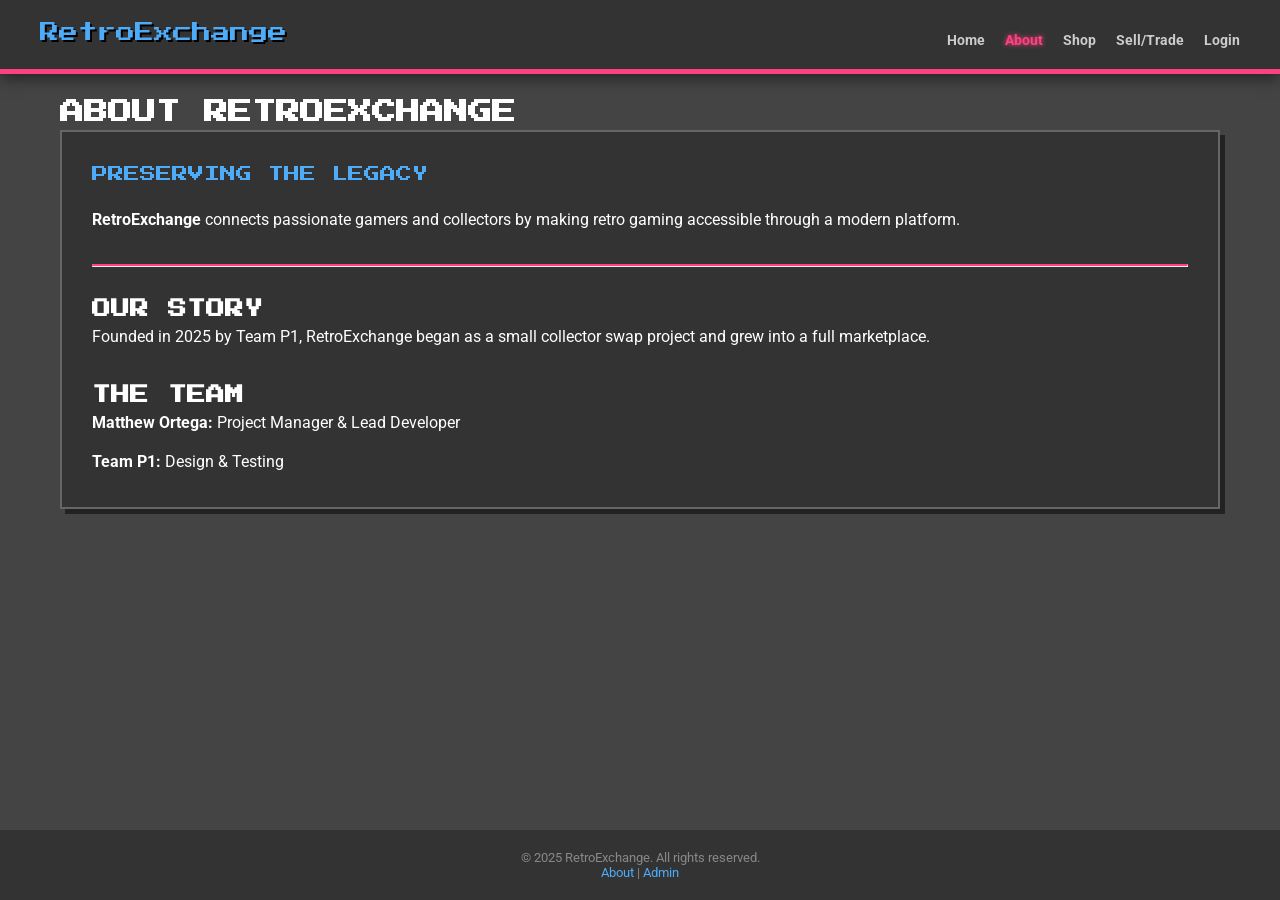
<file: about.html>
<!DOCTYPE html>
<html lang="en">
<head>
    <!-- Basic page setup -->
    <meta charset="UTF-8">
    <meta name="viewport" content="width=device-width, initial-scale=1.0">

    <title>RetroExchange | About</title>

    <!-- Fonts + main stylesheet -->
    <link href="https://fonts.googleapis.com/css2?family=Press+Start+2P&family=Roboto:wght@400;700&display=swap" rel="stylesheet">
    <link rel="stylesheet" href="styles.css">

    <!-- Scripts -->
    <script src="https://code.jquery.com/jquery-3.6.0.min.js"></script>
    <script src="main.js"></script>
</head>

<body id="page-about">
    <header>
        <div class="header-container">
            <div class="logo"><a href="index.html">RetroExchange</a></div>

            <!-- Navigation menu -->
            <nav>
                <ul>
                    <li><a href="index.html">Home</a></li>
                    <li><a href="about.html">About</a></li>
                    <li><a href="shop.html">Shop</a></li>
                    <li><a href="sell.html">Sell/Trade</a></li>
                    <li id="nav-cart" style="display:none;"><a href="cart.html">Cart</a></li>
                    <li id="nav-login"><a href="login.html">Login</a></li>
                    <li id="nav-dashboard" style="display:none;"><a href="dashboard.html">Dashboard</a></li>
                </ul>
            </nav>
        </div>
    </header>

    <main>
        <h2>About RetroExchange</h2>

        <!-- Main info box -->
        <div style="background: white; padding: 30px; border: 2px solid var(--charcoal); line-height: 1.8;">

            <p class="retro-font" style="color: var(--primary-blue); margin-bottom: 20px;">Preserving the Legacy</p>

            <p><strong>RetroExchange</strong> connects passionate gamers and collectors by making retro gaming accessible through a modern platform.</p>

            <br><hr style="border-top: 2px solid var(--neon-pink);"><br>

            <h3>Our Story</h3>
            <p>Founded in 2025 by Team P1, RetroExchange began as a small collector swap project and grew into a full marketplace.</p>

            <br>

            <h3>The Team</h3>
            <ul style="list-style: none; padding-left: 0;">
                <li style="margin-bottom: 10px;"><strong>Matthew Ortega:</strong> Project Manager & Lead Developer</li>
                <li><strong>Team P1:</strong> Design & Testing</li>
            </ul>
        </div>
    </main>

    <footer>
        <p>&copy; 2025 RetroExchange. All rights reserved.</p>
        <p><a href="about.html">About</a> | <a href="config.html">Admin</a></p>
    </footer>
</body>
</html>
</file>
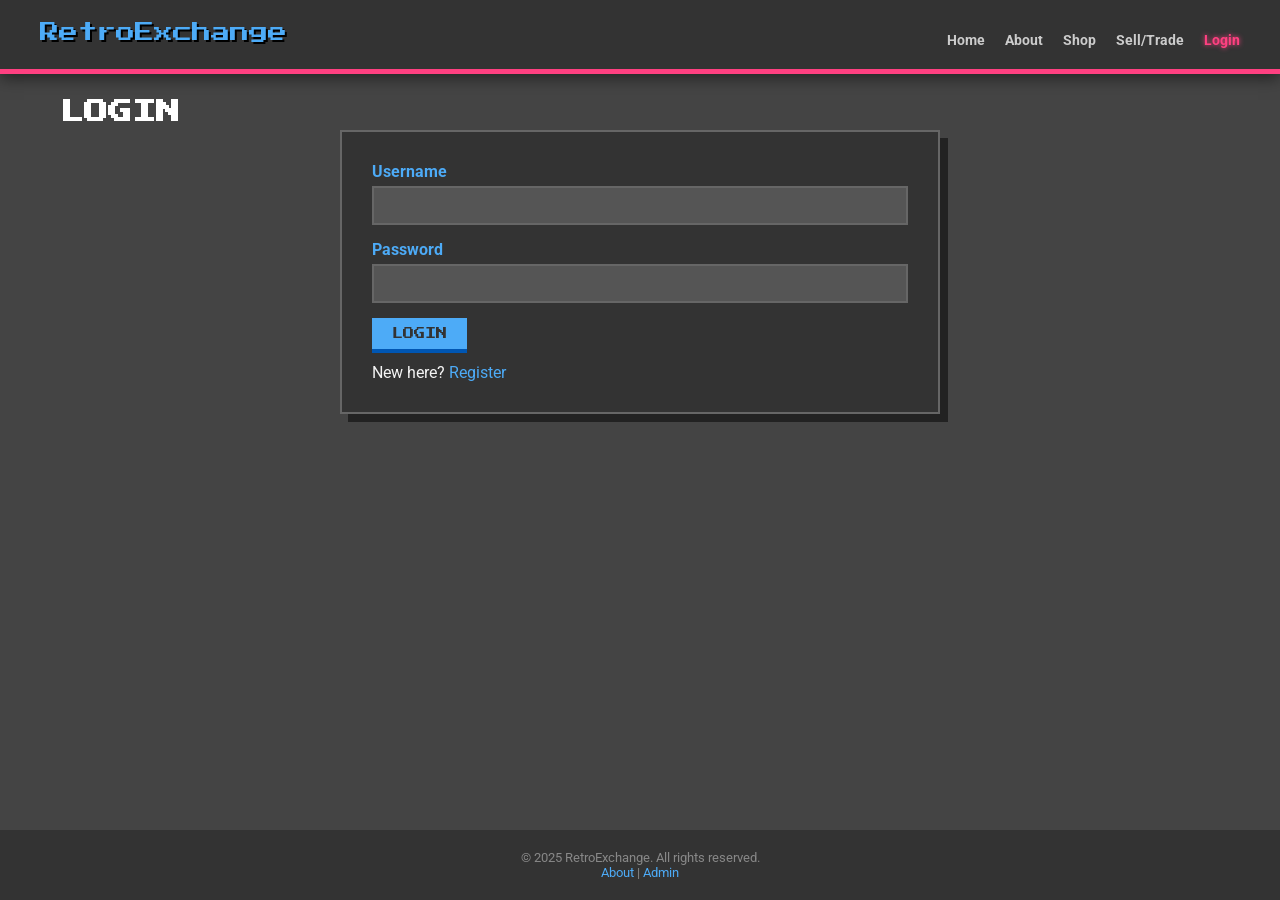
<file: cart.html>
<!DOCTYPE html>
<html lang="en">
<head>
    <meta charset="UTF-8">
    <meta name="viewport" content="width=device-width, initial-scale=1.0">
    <title>RetroExchange | Cart</title>
    <link href="https://fonts.googleapis.com/css2?family=Press+Start+2P&family=Roboto:wght@400;700&display=swap" rel="stylesheet">
    <link rel="stylesheet" href="styles.css">
    <script src="https://code.jquery.com/jquery-3.6.0.min.js"></script>
    <script src="main.js"></script>
</head>
<body id="page-cart">

    <header>
        <div class="header-container">
            <div class="logo"><a href="index.html">RetroExchange</a></div>
            <nav>
                <ul>
                    <li><a href="index.html">Home</a></li>
                    <li><a href="about.html">About</a></li>
                    <li><a href="shop.html">Shop</a></li>
                    <li><a href="cart.html" class="active">Cart</a></li>
                    <li id="nav-login"><a href="login.html">Login</a></li>
                    <li id="nav-dashboard" style="display:none;"><a href="dashboard.html">Dashboard</a></li>
                </ul>
            </nav>
        </div>
    </header>

    <main>
        <h2>Your Loot Stash</h2>

        <div class="form-container" style="max-width: 800px;">
            <div id="cart-content">
                </div>

            <div id="cart-summary" style="margin-top: 30px; border-top: 2px solid #555; padding-top: 20px; text-align: right;">
                <h3 style="color: var(--neon-pink);">Total: $<span id="cart-total">0.00</span></h3>
                <br>
                <button class="btn btn-primary" onclick="app.checkout()">Checkout</button>
                <button class="btn" style="background: #444; color: white;" onclick="app.clearCart()">Clear Cart</button>
            </div>
        </div>
    </main>

    <footer>
        <p>&copy; 2025 RetroExchange. All rights reserved.</p>
    </footer>
</body>
</html>
</file>
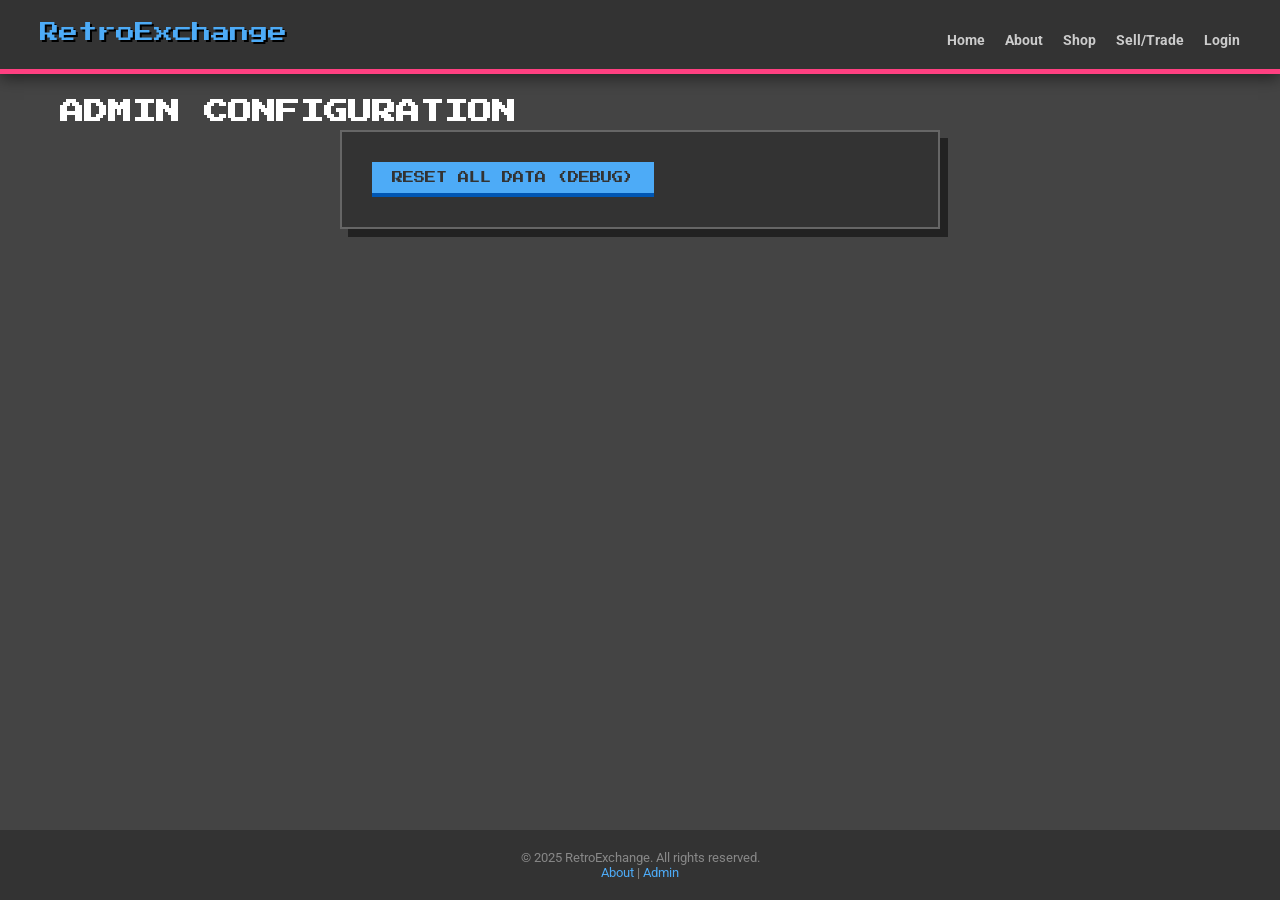
<file: config.html>
<!DOCTYPE html>
<html lang="en">
<head>
    <!-- Basic setup -->
    <meta charset="UTF-8">
    <meta name="viewport" content="width=device-width, initial-scale=1.0">

    <title>RetroExchange | Admin</title>

    <!-- Fonts + styles -->
    <link href="https://fonts.googleapis.com/css2?family=Press+Start+2P&family=Roboto:wght@400;700&display=swap" rel="stylesheet">
    <link rel="stylesheet" href="styles.css">

    <!-- Scripts -->
    <script src="https://code.jquery.com/jquery-3.6.0.min.js"></script>
    <script src="main.js"></script>
</head>

<body>
    <header>
        <div class="header-container">
            <div class="logo"><a href="index.html">RetroExchange</a></div>

            <!-- Main nav -->
            <nav>
                <ul>
                    <li><a href="index.html">Home</a></li>
                    <li><a href="about.html">About</a></li>
                    <li><a href="shop.html">Shop</a></li>
                    <li><a href="sell.html">Sell/Trade</a></li>
                    <li id="nav-cart" style="display:none;"><a href="cart.html">Cart</a></li>
                    <li id="nav-login"><a href="login.html">Login</a></li>
                    <li id="nav-dashboard" style="display:none;"><a href="dashboard.html">Dashboard</a></li>
                </ul>
            </nav>
        </div>
    </header>

    <main>
        <h2>Admin Configuration</h2>

        <!-- Admin form section -->
        <div class="form-container">
            <!-- Debug button to clear local stored data -->
            <button class="btn btn-primary" onclick="app.resetData()">
                Reset All Data (Debug)
            </button>
        </div>
    </main>

    <footer>
        <p>&copy; 2025 RetroExchange. All rights reserved.</p>
        <p><a href="about.html">About</a> | <a href="config.html">Admin</a></p>
    </footer>
</body>
</html>
</file>
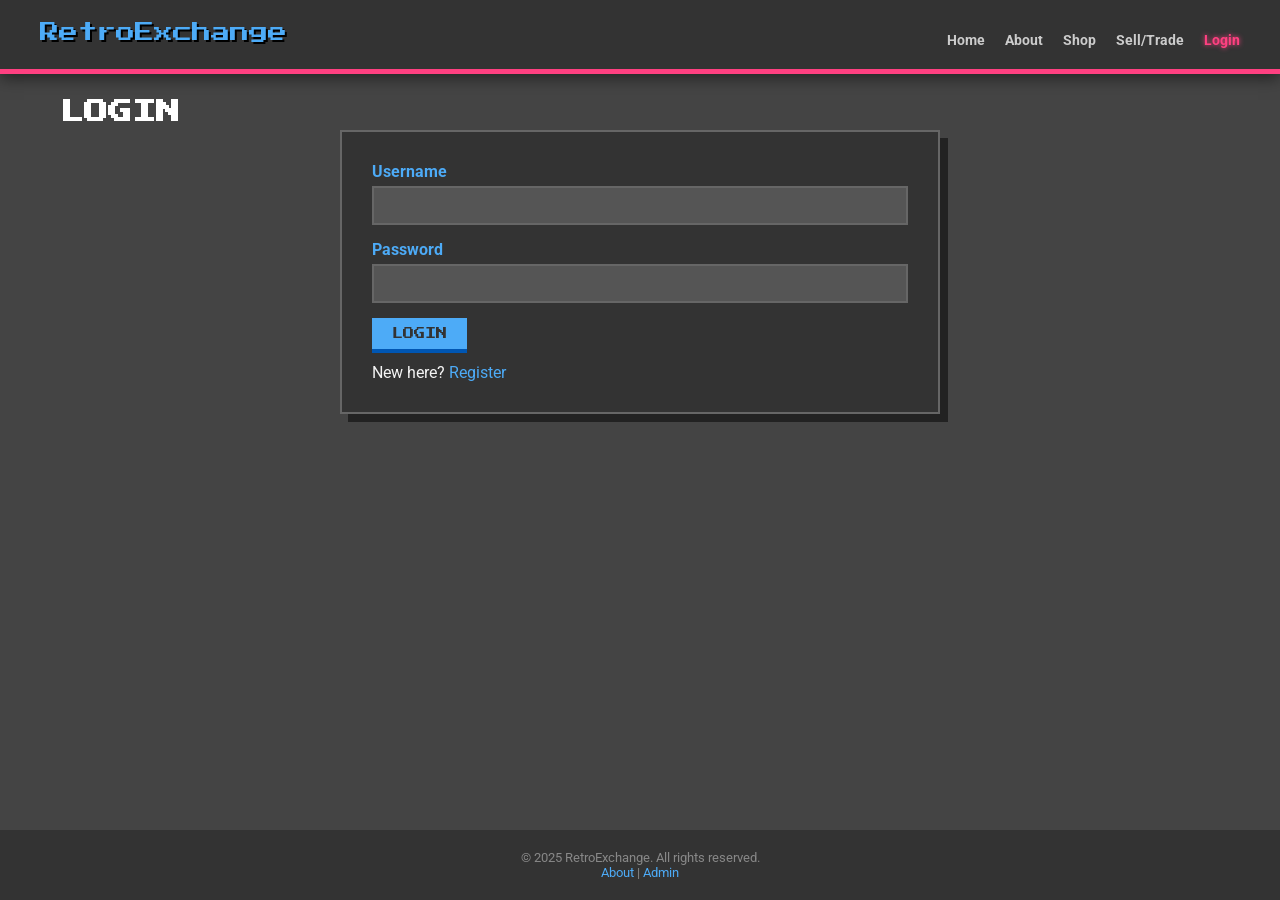
<file: dashboard.html>
<!DOCTYPE html>
<html lang="en">
<head>
    <!-- Basic setup -->
    <meta charset="UTF-8">
    <meta name="viewport" content="width=device-width, initial-scale=1.0">
    <title>RetroExchange | Dashboard</title>

    <!-- Fonts + styles -->
    <link href="https://fonts.googleapis.com/css2?family=Press+Start+2P&family=Roboto:wght@400;700&display=swap" rel="stylesheet">
    <link rel="stylesheet" href="styles.css">

    <!-- Scripts -->
    <script src="https://code.jquery.com/jquery-3.6.0.min.js"></script>
    <script src="main.js"></script>
</head>

<body id="page-dashboard">
    <header>
        <div class="header-container">
            <div class="logo"><a href="index.html">RetroExchange</a></div>

            <!-- Navigation -->
            <nav>
                <ul>
                    <li><a href="index.html">Home</a></li>
                    <li><a href="about.html">About</a></li>
                    <li><a href="shop.html">Shop</a></li>
                    <li><a href="sell.html">Sell/Trade</a></li>

                    <li id="nav-login"><a href="login.html">Login</a></li>
                    <li id="nav-dashboard" style="display:none;"><a href="dashboard.html">Dashboard</a></li>
                </ul>
            </nav>
        </div>
    </header>

    <main>
        <h2>User Dashboard</h2>

        <!-- Dashboard UI -->
        <div style="background: #333333; padding: 20px; border: 2px solid var(--charcoal);">
            <h3>Welcome, <span id="dash-username">User</span>!</h3>
            <p>Member since: 2025</p>

            <br>

            <!-- Calls logout() in main.js -->
            <button class="btn btn-primary" onclick="app.logout()">Logout</button>

            <hr style="margin: 20px 0;">

            <h3>My Listings</h3>

            <!-- Filled in by JavaScript -->
            <div id="user-listings" class="games-grid"></div>
        </div>
    </main>

    <footer>
        <p>&copy; 2025 RetroExchange. All rights reserved.</p>
        <p><a href="about.html">About</a> | <a href="config.html">Admin</a></p>
    </footer>
</body>
</html>
</file>
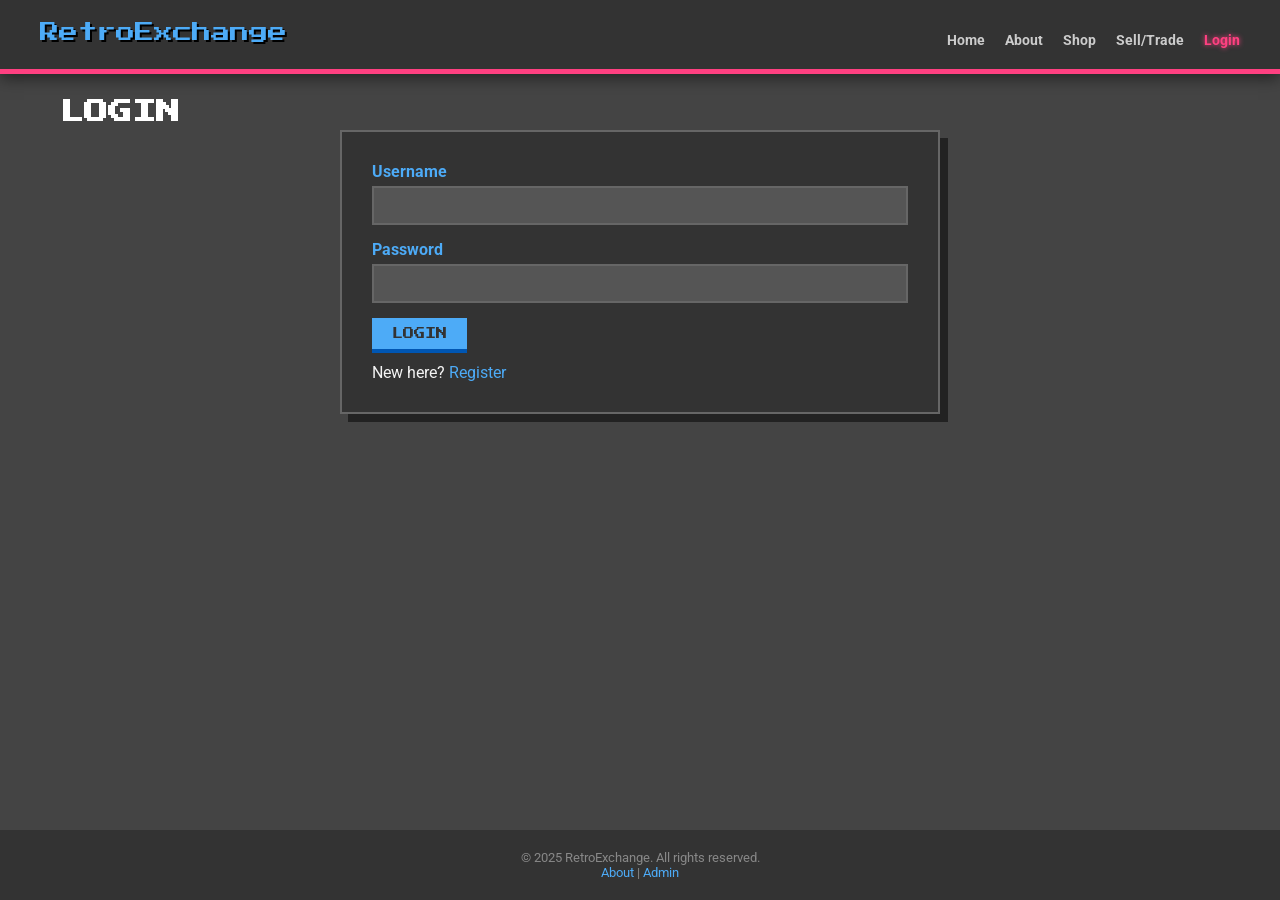
<file: login.html>
<!DOCTYPE html>
<html lang="en">
<head>
    <meta charset="UTF-8">
    <!-- Makes site responsive on phones -->
    <meta name="viewport" content="width=device-width, initial-scale=1.0">

    <title>RetroExchange | Login</title>

    <!-- Retro + clean font combo -->
    <link href="https://fonts.googleapis.com/css2?family=Press+Start+2P&family=Roboto:wght@400;700&display=swap" rel="stylesheet">

    <!-- Main stylesheet -->
    <link rel="stylesheet" href="styles.css">

    <!-- jQuery + your main script (handles login, nav state, etc.) -->
    <script src="https://code.jquery.com/jquery-3.6.0.min.js"></script>
    <script src="main.js"></script>
</head>

<body>
    <header>
        <div class="header-container">
            <!-- Logo text, links back home -->
            <div class="logo"><a href="index.html">RetroExchange</a></div>

            <!-- Top navigation bar -->
            <nav>
                <ul>
                    <li><a href="index.html">Home</a></li>
                    <li><a href="about.html">About</a></li>
                    <li><a href="shop.html">Shop</a></li>
                    <li><a href="sell.html">Sell/Trade</a></li>
                    <li id="nav-cart" style="display:none;"><a href="cart.html">Cart</a></li>

                    <!-- Highlight login on this page -->
                    <li id="nav-login"><a href="login.html" class="active">Login</a></li>

                    <!-- Hidden until a user logs in -->
                    <li id="nav-dashboard" style="display:none;"><a href="dashboard.html">Dashboard</a></li>
                </ul>
            </nav>
        </div>
    </header>

    <main>
        <h2>Login</h2>

        <!-- Centered form wrapper -->
        <div class="form-container">

            <!-- Login form (handled by main.js) -->
            <form id="login-form">
                <div class="form-group">
                    <label>Username</label>
                    <input type="text" id="login-user" required>
                </div>

                <div class="form-group">
                    <label>Password</label>
                    <input type="password" id="login-pass" required>
                </div>

                <button type="submit" class="btn btn-primary">Login</button>

                <!-- Suggest sign-up -->
                <p style="margin-top: 10px;">New here? <a href="register.html">Register</a></p>
            </form>

        </div>
    </main>

    <footer>
        <p>&copy; 2025 RetroExchange. All rights reserved.</p>

        <!-- Extra footer links -->
        <p><a href="about.html">About</a> | <a href="config.html">Admin</a></p>
    </footer>

</body>
</html>
</file>
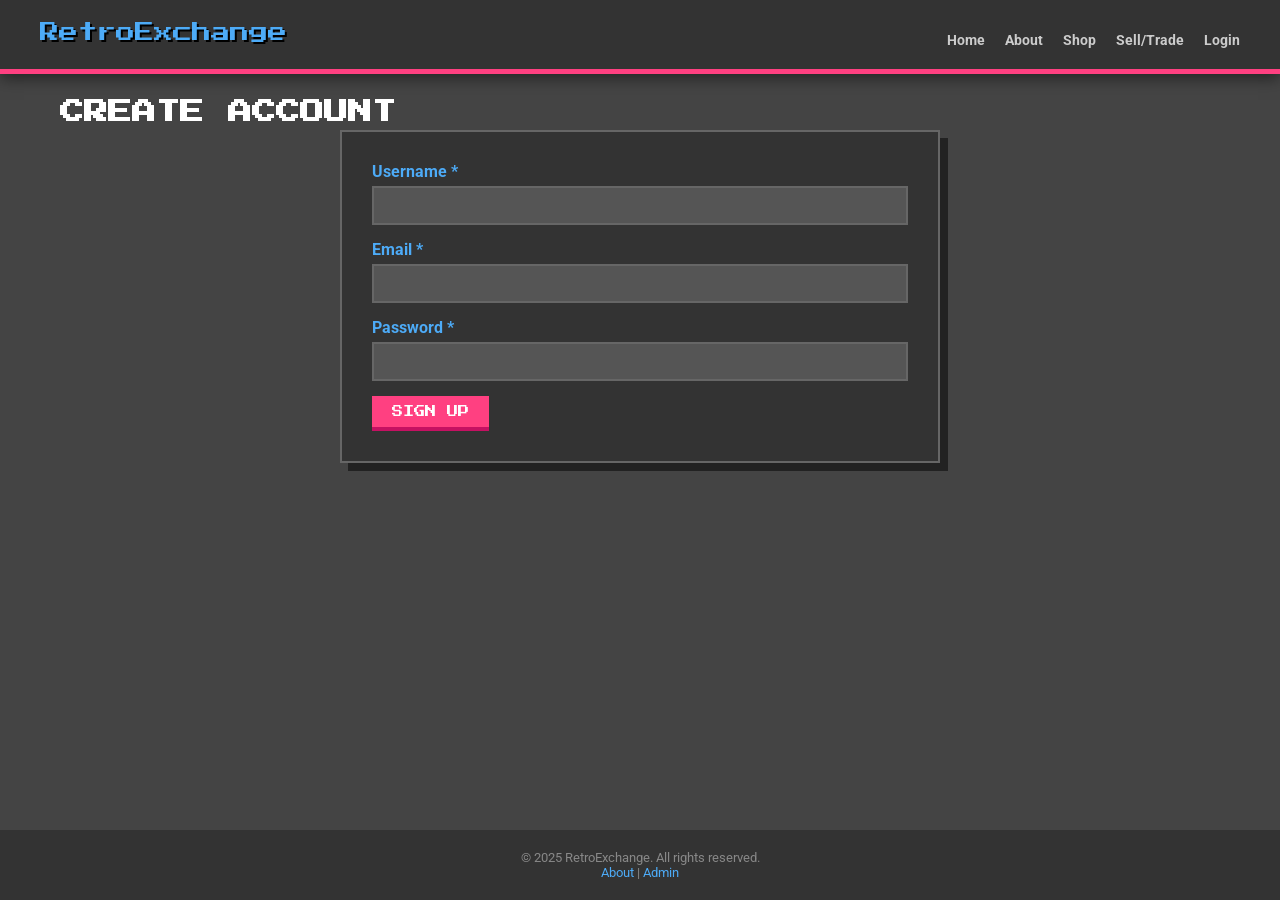
<file: register.html>
<!DOCTYPE html>
<html lang="en">
<head>
    <meta charset="UTF-8">
    <meta name="viewport" content="width=device-width, initial-scale=1.0">

    <title>RetroExchange | Register</title>

    <!-- Fonts + styles -->
    <link href="https://fonts.googleapis.com/css2?family=Press+Start+2P&family=Roboto:wght@400;700&display=swap" rel="stylesheet">
    <link rel="stylesheet" href="styles.css">

    <!-- jQuery + main logic -->
    <script src="https://code.jquery.com/jquery-3.6.0.min.js"></script>
    <script src="main.js"></script>
</head>

<body>
    <header>
        <div class="header-container">
            <div class="logo"><a href="index.html">RetroExchange</a></div>

            <!-- Top navbar -->
            <nav>
                <ul>
                    <li><a href="index.html">Home</a></li>
                    <li><a href="about.html">About</a></li>
                    <li><a href="shop.html">Shop</a></li>
                    <li><a href="sell.html">Sell/Trade</a></li>
                    <li id="nav-cart" style="display:none;"><a href="cart.html">Cart</a></li>

                    <!-- Login link (visible while logged out) -->
                    <li id="nav-login"><a href="login.html">Login</a></li>

                    <!-- Dashboard link (hidden until logged in) -->
                    <li id="nav-dashboard" style="display:none;"><a href="dashboard.html">Dashboard</a></li>
                </ul>
            </nav>
        </div>
    </header>

    <main>
        <h2>Create Account</h2>

        <div class="form-container">
            <!-- Registration form handled by main.js -->
            <form id="register-form">

                <div class="form-group">
                    <label>Username *</label>
                    <input type="text" id="reg-user" required>
                </div>

                <div class="form-group">
                    <label>Email *</label>
                    <input type="email" id="reg-email" required>

                    <!-- Hidden until JS validates -->
                    <span class="error-msg" id="reg-email-error">Invalid email format</span>
                </div>

                <div class="form-group">
                    <label>Password *</label>
                    <input type="password" id="reg-pass" required>
                </div>

                <button type="submit" class="btn btn-secondary">Sign Up</button>
            </form>
        </div>
    </main>

    <footer>
        <p>&copy; 2025 RetroExchange. All rights reserved.</p>
        <p><a href="about.html">About</a> | <a href="config.html">Admin</a></p>
    </footer>

</body>
</html>
</file>
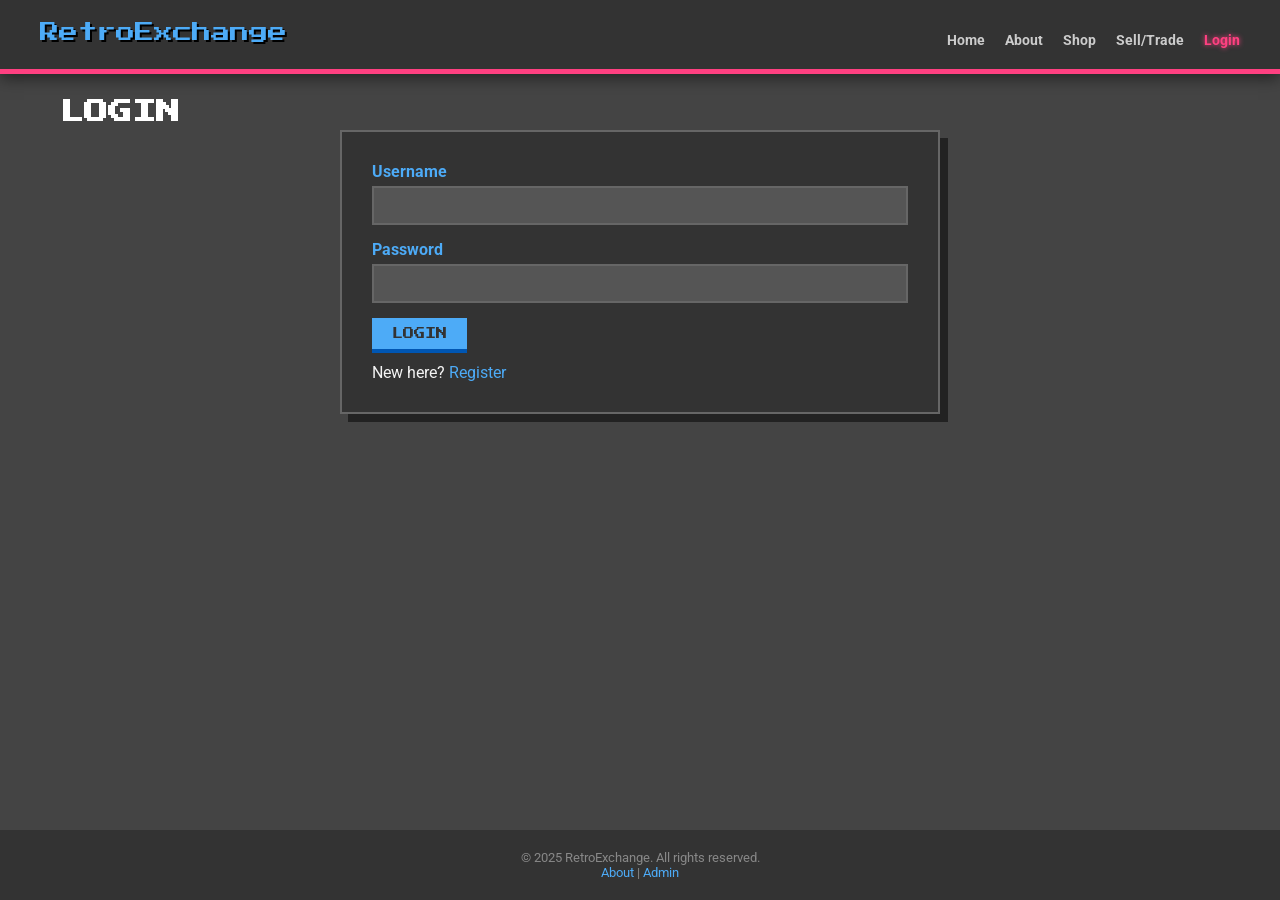
<file: sell.html>
<!DOCTYPE html>
<html lang="en">
<head>
    <meta charset="UTF-8">
    <meta name="viewport" content="width=device-width, initial-scale=1.0">

    <title>RetroExchange | Sell</title>

    <!-- Fonts + stylesheets -->
    <link href="https://fonts.googleapis.com/css2?family=Press+Start+2P&family=Roboto:wght@400;700&display=swap" rel="stylesheet">
    <link rel="stylesheet" href="styles.css">

    <!-- jQuery + main scripts -->
    <script src="https://code.jquery.com/jquery-3.6.0.min.js"></script>
    <script src="main.js"></script>
</head>

<body id="page-sell">

    <header>
        <div class="header-container">
            <div class="logo"><a href="index.html">RetroExchange</a></div>

            <!-- Navigation -->
            <nav>
                <ul>
                    <li><a href="index.html">Home</a></li>
                    <li><a href="about.html">About</a></li>
                    <li><a href="shop.html">Shop</a></li>
                    <li><a href="sell.html">Sell/Trade</a></li>
                    <li id="nav-cart" style="display:none;"><a href="cart.html">Cart</a></li>

                    <!-- Login link (shown while logged out) -->
                    <li id="nav-login"><a href="login.html">Login</a></li>

                    <!-- Dashboard (shown after login) -->
                    <li id="nav-dashboard" style="display:none;"><a href="dashboard.html">Dashboard</a></li>
                </ul>
            </nav>
        </div>
    </header>

    <main>

        <h2>List Item for Sale</h2>

        <div class="form-container">
            <!-- Sell-item form (JS stores listing locally) -->
            <form id="sell-form">

                <!-- Game title -->
                <div class="form-group">
                    <label>Game Title *</label>
                    <input type="text" id="sell-title" required>
                </div>

                <!-- Console dropdown -->
                <div class="form-group">
                    <label>Console *</label>
                    <select id="sell-console">
                        <option value="NES">NES</option>
                        <option value="SNES">SNES</option>
                        <option value="Genesis">Sega Genesis</option>
                        <option value="N64">N64</option>
                    </select>
                </div>

                <!-- Price input -->
                <div class="form-group">
                    <label>Price ($) *</label>
                    <input type="number" id="sell-price" min="1" step="0.01" required>
                </div>

                <div class="form-group">
                    <label>Game Image (Optional)</label>
                    <p style="font-size: 0.7rem; color: #999; margin-bottom: 5px;">
                        Requirements: Max 300x200px, Max 500KB (jpg/png)
                    </p>
                    <input type="file" id="sell-image" accept="image/png, image/jpeg">
                </div>

                <button type="submit" class="btn btn-primary">Submit Listing</button>

                <!-- JS writes success/failure messages here -->
                <div id="sell-msg" style="margin-top: 10px;"></div>

            </form>
        </div>

    </main>

    <footer>
        <p>&copy; 2025 RetroExchange. All rights reserved.</p>
        <p><a href="about.html">About</a> | <a href="config.html">Admin</a></p>
    </footer>

</body>
</html>
</file>
<file: styles.css>
/* --- 1. CSS VARIABLES (THEMING) --- */
:root {
    /* Brand Colors */
    /* Lighter blue for better contrast against dark backgrounds */
    --primary-blue: #4dabf7; 
    --neon-pink: #FF4081;
    
    /* Grayscale / Dark Mode Palette */
    --charcoal: #333333;   /* Header & Card Backgrounds */
    --mid-gray: #444444;   /* Main Body Background */
    --light-gray: #555555; /* Input Field Backgrounds */
    --border-color: #666666;
    
    /* Text Colors */
    --off-white: #f4f4f4;
}

/* --- 2. GLOBAL RESET & TYPOGRAPHY --- */
* {
    box-sizing: border-box; /* Includes padding/border in element width/height */
    margin: 0;
    padding: 0;
}

body {
    font-family: 'Roboto', sans-serif;
    background-color: var(--mid-gray);
    color: var(--off-white);
    
    /* Flex column ensures the footer stays at the bottom even on short pages */
    display: flex;
    flex-direction: column;
    min-height: 100vh;
}

/* Retro Font Styling (Headers) */
h1, h2, h3, .retro-font {
    font-family: 'Press Start 2P', cursive;
    line-height: 1.5;
    text-transform: uppercase;
    color: white;
}

/* GLOBAL LINK STYLING 
   This sets the default behavior for text links in paragraphs/lists.
*/
a {
    color: var(--primary-blue);
    text-decoration: none;
    transition: color 0.2s, text-shadow 0.2s;
}

/* Prevent purple "visited" links */
a:visited {
    color: var(--primary-blue);
}

/* Link Hover Effect (Glowing Pink) */
a:hover {
    color: var(--neon-pink);
    text-shadow: 0 0 5px rgba(255, 64, 129, 0.5);
}

/* --- 3. COMPONENTS (BUTTONS) --- */
/* NOTE: We use '!important' on colors here to ensure these button styles 
   override the Global Link Styling defined above. 
*/

.btn {
    padding: 10px 20px;
    border: none;
    cursor: pointer;
    font-family: 'Press Start 2P', cursive;
    font-size: 0.7rem;
    text-transform: uppercase;
    transition: transform 0.1s;
    text-decoration: none;
    display: inline-block;
    
    /* Remove the global link glow from buttons */
    text-shadow: none !important; 
}

/* Primary Button (Blue Background) */
.btn-primary, a.btn-primary {
    background-color: var(--primary-blue);
    /* Dark text is needed on bright blue bg */
    color: var(--charcoal) !important; 
    border-bottom: 4px solid #0056b3;
}

/* Secondary Button (Pink Background) */
.btn-secondary, a.btn-secondary {
    background-color: var(--neon-pink);
    /* White text looks best on pink bg */
    color: white !important; 
    border-bottom: 4px solid #c51162;
}

/* Button Click Animation (Press down) */
.btn:active {
    transform: translateY(2px);
    border-bottom-width: 2px;
}

/* Button Hover States 
   We must explicitely set colors here so they don't turn into the 
   Global Link Hover color (Pink) which would be invisible on a pink button.
*/
.btn-primary:hover, a.btn-primary:hover {
    color: var(--charcoal) !important; /* Keep text dark */
    filter: brightness(1.1); /* Slight brighten effect */
}

.btn-secondary:hover, a.btn-secondary:hover {
    color: white !important; /* Keep text white */
    filter: brightness(1.1);
}

/* --- 4. HEADER & NAVIGATION --- */
header {
    background-color: var(--charcoal);
    color: white;
    padding: 20px;
    border-bottom: 5px solid var(--neon-pink);
    box-shadow: 0 4px 15px rgba(0,0,0,0.5);
}

.header-container {
    display: flex;
    justify-content: space-between;
    align-items: center;
    max-width: 1200px;
    margin: 0 auto;
    width: 100%;
    flex-wrap: wrap;
}

.logo a {
    font-size: 1.2rem;
    color: var(--primary-blue);
    text-shadow: 2px 2px 0px #000;
    text-decoration: none;
    font-family: 'Press Start 2P', cursive;
}

nav ul {
    list-style: none;
    display: flex;
    gap: 20px;
    margin-top: 10px;
}

/* Nav Links */
nav a {
    color: #ccc; /* Light gray by default */
    text-decoration: none;
    font-weight: bold;
    transition: color 0.3s;
    font-size: 0.9rem;
}

/* Active/Hover Nav Links */
nav a:hover, nav a.active {
    color: var(--neon-pink);
    text-shadow: 0 0 5px var(--neon-pink);
}

/* --- 5. MAIN LAYOUT --- */
main {
    flex: 1; /* Pushes footer down */
    max-width: 1200px;
    margin: 0 auto;
    padding: 20px;
    width: 100%;
}

/* --- 6. HERO SECTION --- */
.hero {
    /* Background Image with Dark Overlay */
    background: linear-gradient(rgba(0,0,0,0.7), rgba(0,0,0,0.7)), url('https://images.unsplash.com/photo-1550745165-9bc0b252726f?auto=format&fit=crop&w=1200&q=80');
    background-size: cover;
    background-position: center;
    color: white;
    padding: 60px 20px;
    text-align: center;
    border-radius: 10px;
    margin-bottom: 30px;
    border: 4px solid var(--primary-blue);
}

/* --- 7. CARDS (Shop/Dashboard) --- */
.games-grid {
    display: grid;
    /* Responsive Grid: Cards are min 250px wide */
    grid-template-columns: repeat(auto-fill, minmax(250px, 1fr));
    gap: 20px;
}

.game-card {
    background: var(--charcoal);
    border: 2px solid var(--border-color);
    padding: 15px;
    transition: transform 0.2s, box-shadow 0.2s;
    display: flex;
    flex-direction: column;
}

/* Card Hover Effect */
.game-card:hover {
    transform: translateY(-5px);
    border-color: var(--primary-blue);
    box-shadow: 0 0 10px var(--primary-blue);
}

.game-image {
    width: 100%;
    height: 150px;
    background-color: #222; /* Fallback color */
    margin-bottom: 10px;
    
    /* Flexbox allows us to center the Emoji fallback */
    display: flex;
    align-items: center;
    justify-content: center;
    font-size: 3rem; 
    
    border: 1px solid #444;
    overflow: hidden; /* Ensures image doesn't spill out */
}

/* New style specifically for the real images */
.game-image img {
    width: 100%;
    height: 100%;
    object-fit: cover; /* This crops the image to fit the box perfectly */
    display: block;
}

.game-info h3 {
    font-size: 0.9rem;
    margin-bottom: 5px;
    color: var(--off-white);
}

.price-tag {
    color: var(--neon-pink);
    font-weight: bold;
    font-size: 1.1rem;
    margin-top: auto;
    padding-top: 10px;
}

/* --- 8. FORMS --- */
.form-container {
    background: var(--charcoal);
    padding: 30px;
    max-width: 600px;
    margin: 0 auto;
    border: 2px solid var(--border-color);
    box-shadow: 8px 8px 0px #222;
}

.form-group {
    margin-bottom: 15px;
}

.form-group label {
    display: block;
    margin-bottom: 5px;
    font-weight: bold;
    color: var(--primary-blue);
}

.form-group input, .form-group select, .form-group textarea {
    width: 100%;
    padding: 10px;
    background-color: var(--light-gray);
    border: 2px solid var(--border-color);
    color: white;
    font-family: 'Roboto', sans-serif;
}

/* Input Focus State */
.form-group input:focus, .form-group select:focus {
    outline: none;
    border-color: var(--neon-pink);
}

.filter-bar {
    background: var(--charcoal);
    padding: 15px;
    border: 2px solid var(--border-color);
    margin-bottom: 20px;
    display: flex;
    gap: 15px;
    align-items: center;
    color: white;
}

.error-msg {
    color: var(--neon-pink);
    font-size: 0.8rem;
    display: none;
    margin-top: 5px;
}

/* --- 9. UTILITY PAGE --- */
.utility-box {
    background: var(--charcoal);
    color: white;
    padding: 30px;
    text-align: center;
    border: 4px solid var(--primary-blue);
}

.result-display {
    margin-top: 20px;
    font-size: 1.5rem;
    color: var(--neon-pink);
    font-family: 'Press Start 2P', cursive;
}

/* --- 10. FOOTER --- */
footer {
    background-color: var(--charcoal);
    color: #888;
    text-align: center;
    padding: 20px;
    margin-top: auto;
    font-size: 0.8rem;
    border-top: 2px solid #444;
}

footer a { color: var(--primary-blue); text-decoration: none; }
footer a:hover { color: var(--neon-pink); }

/* --- 11. RESPONSIVE ADJUSTMENTS --- */
@media (max-width: 768px) {
    .header-container { flex-direction: column; text-align: center; }
    nav ul { flex-wrap: wrap; justify-content: center; }
}

/* --- 12. HELPER CLASSES --- */
/* These enforce the Dark Theme on containers that might 
   have inline styles hardcoded in the HTML files. 
*/
#page-about div[style*="background: white"],
#page-home div[style*="background: white"],
.feature-box {
    background: var(--charcoal) !important;
    border-color: var(--border-color) !important;
    color: white !important;
    box-shadow: 5px 5px 0px #222 !important;
}
</file>
